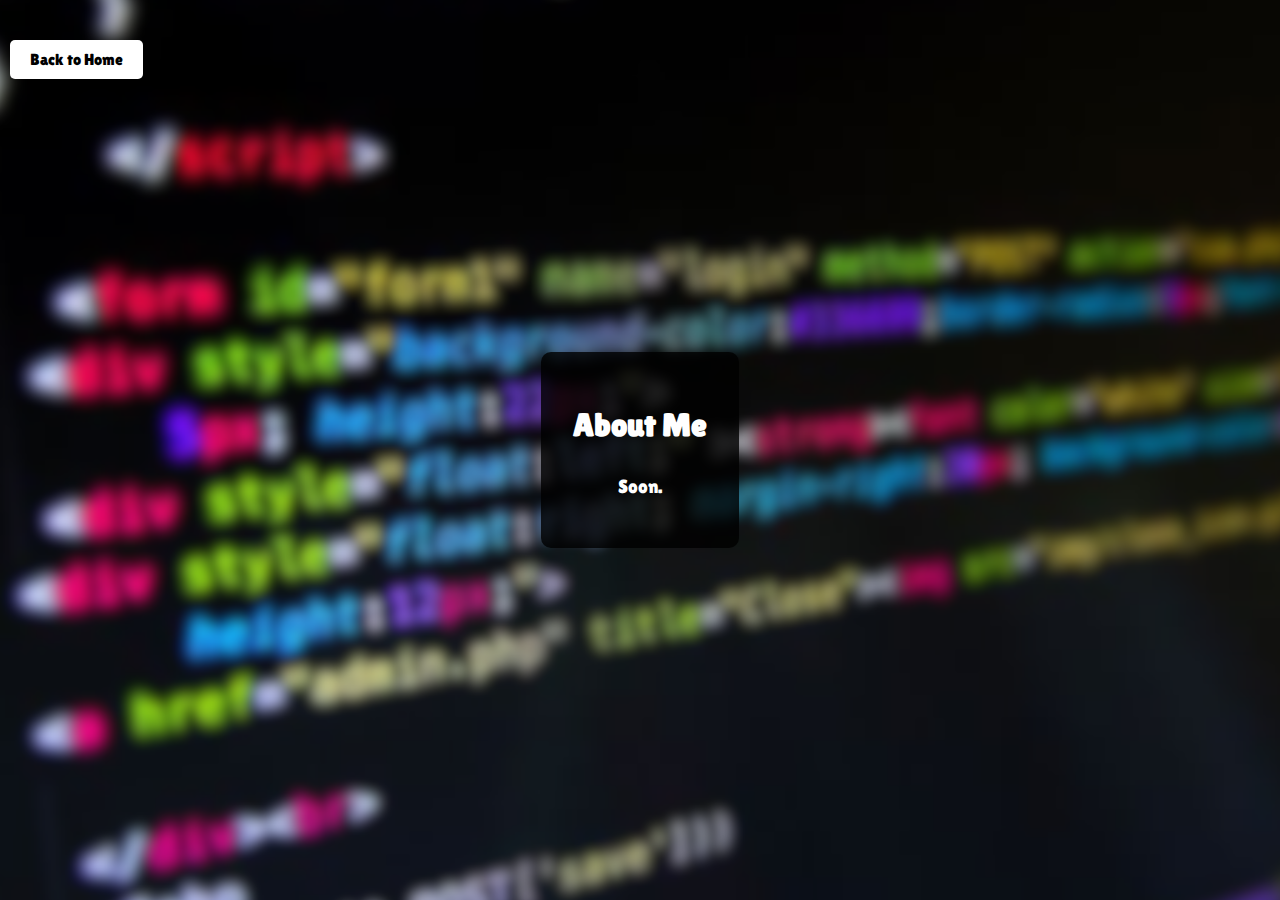
<file: about.html>
<!DOCTYPE html>
<html lang="en">
<head>
    <meta charset="UTF-8">
    <meta name="viewport" content="width=device-width, initial-scale=1.0">
    <title>About Me - Robbe Verstraete</title>
    <link rel="shortcut icon" href="./pfp.png" type="image/x-icon">
    <link rel="stylesheet" href="about.css">
    <link href='https://fonts.googleapis.com/css?family=Lilita One' rel='stylesheet'>
</head>
<body>
    <div class="top-left">
        <a href="https://robbevrstr.be/" class="back-button">Back to Home</a>
    </div>
    <div class="about-container">
        <h1>About Me</h1>
        <p>Soon.</p>
        <!-- Add more information about yourself here -->
    </div>
</body>
</html>
</file>
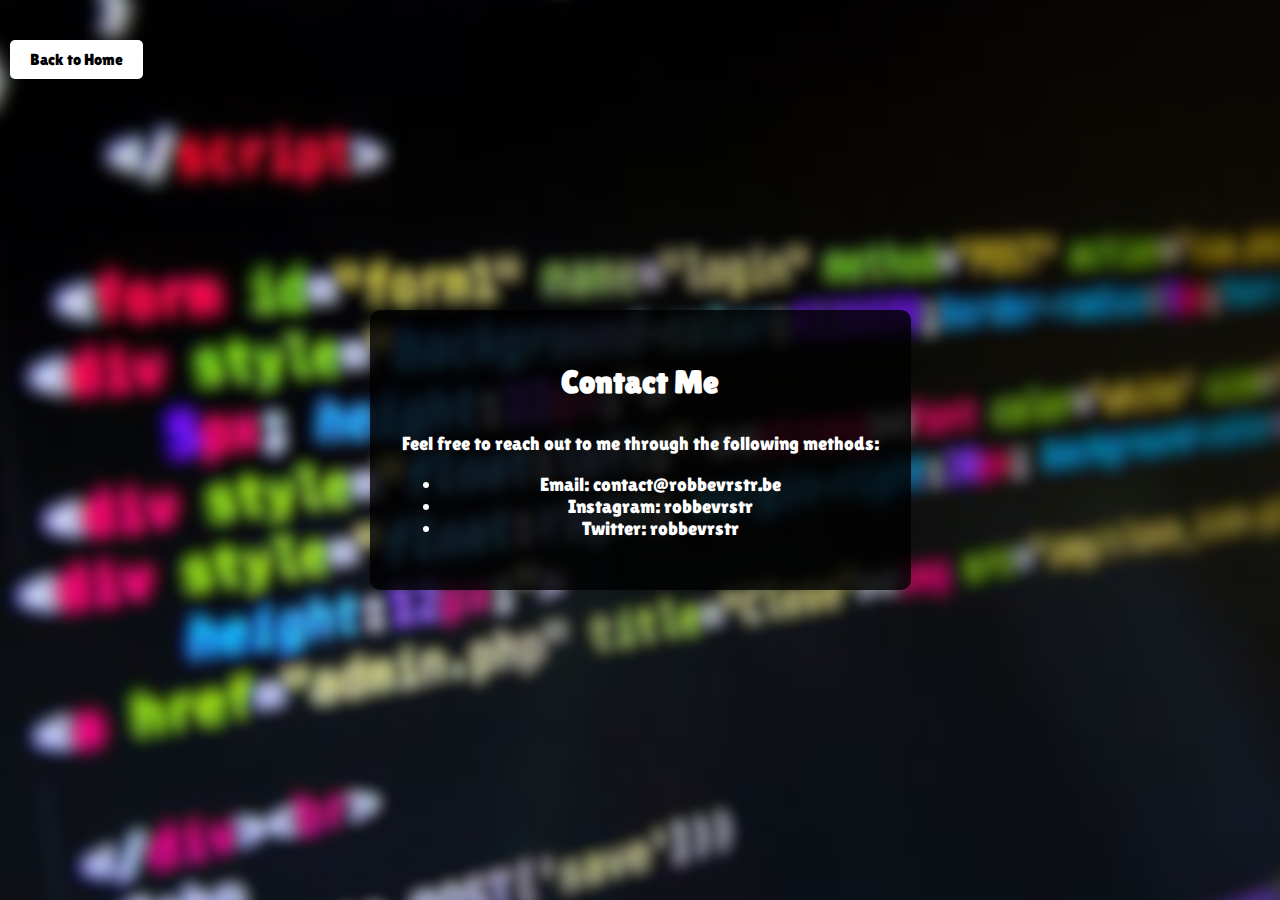
<file: contact.html>
<!DOCTYPE html>
<html lang="en">
<head>
    <meta charset="UTF-8">
    <meta name="viewport" content="width=device-width, initial-scale=1.0">
    <title>Contact - Robbe Verstraete</title>
    <link rel="shortcut icon" href="./pfp.png" type="image/x-icon">
    <link rel="stylesheet" href="contact.css">
    <link href='https://fonts.googleapis.com/css?family=Lilita One' rel='stylesheet'>
</head>
<body>
    <div class="top-left">
        <a href="https://robbevrstr.be/" class="back-button">Back to Home</a>
    </div>
    <div class="contact-container">
        <h1>Contact Me</h1>
        <p>Feel free to reach out to me through the following methods:</p>
        <ul>
            <li>Email: <a href="mailto:contact@robbevrstr.com">contact@robbevrstr.be</a></li>
            <li>Instagram: <a href="https://www.instagram.com/robbevrstr/" target="_blank">robbevrstr</a></li>
            <li>Twitter: <a href="https://x.com/robbevrstr/" target="_blank">robbevrstr</a></li>
            <!-- Add more contact methods as needed -->
        </ul>
    </div>
</body>
</html>
</file>
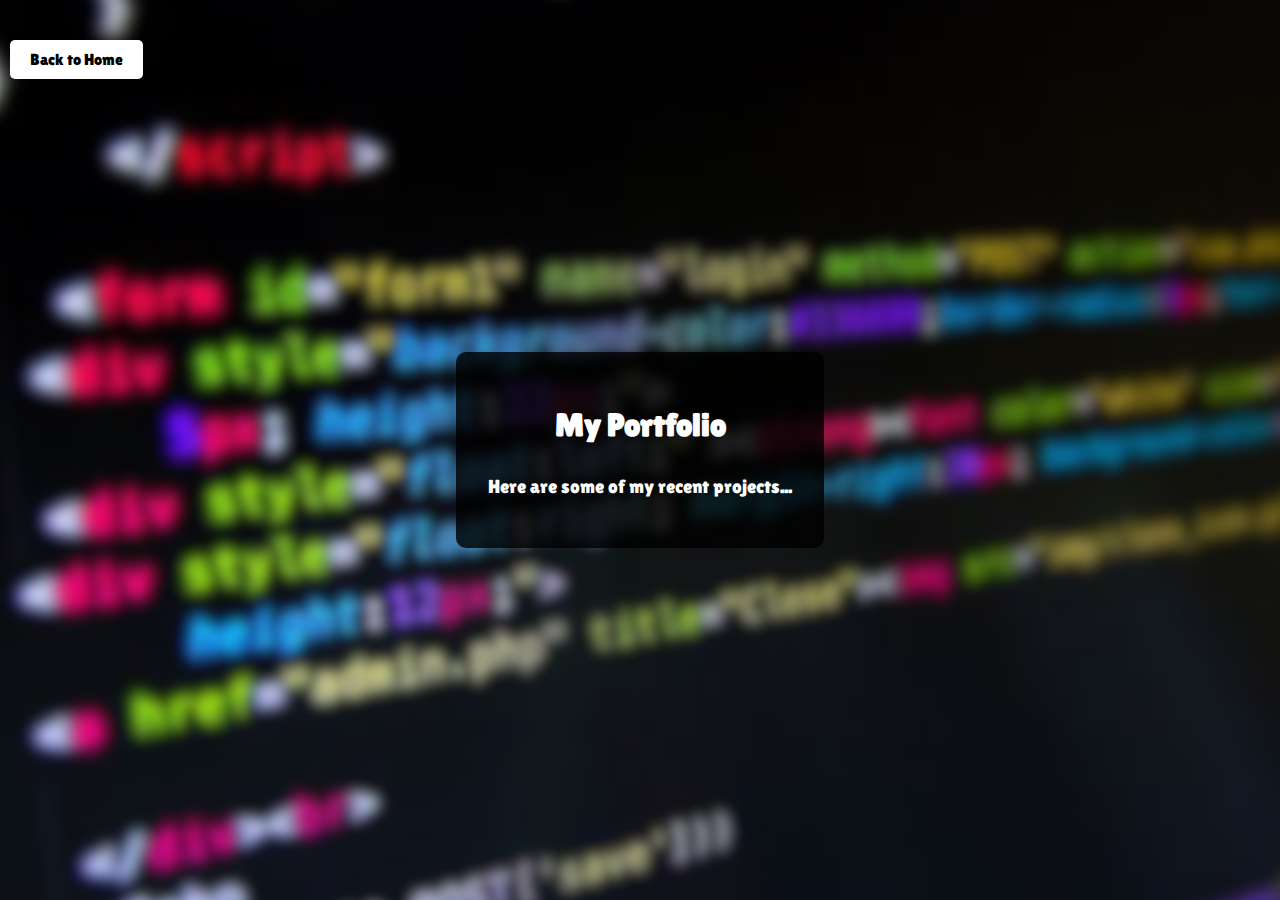
<file: portfolio.html>
<!DOCTYPE html>
<html lang="en">
<head>
    <meta charset="UTF-8">
    <meta name="viewport" content="width=device-width, initial-scale=1.0">
    <title>Portfolio - Robbe Verstraete</title>
    <link rel="shortcut icon" href="./pfp.png" type="image/x-icon">
    <link rel="stylesheet" href="portfolio.css">
    <link href='https://fonts.googleapis.com/css?family=Lilita One' rel='stylesheet'>
</head>
<body>
    <div class="top-left">
        <a href="https://robbevrstr.be/" class="back-button">Back to Home</a>
    </div>
    <div class="portfolio-container">
        <h1>My Portfolio</h1>
        <p>Here are some of my recent projects...</p>
        <!-- Add your portfolio items here -->
    </div>
</body>
</html>
</file>
<file: about.css>
/* General styles */
body, html {
    font-family: "Lilita One";
    margin: 0;
    padding: 0;
    background: url(./wallpaper1.png) no-repeat center center fixed;
    background-size: cover;
    height: 100vh;
    display: flex;
    justify-content: center;
    align-items: center;
    cursor: crosshair;
}

.about-container {
    background: rgba(0, 0, 0, 0.8);
    padding: 2em;
    border-radius: 10px;
    color: #ffffff;
    max-width: 600px;
    text-align: center;
}

h1 {
    margin-bottom: 1em;
}

p {
    font-size: 1.2em;
}

.top-left {
    position: absolute;
    top: 50px;
    left: 10px;
}

.back-button {
    padding: 10px 20px;
    background-color: #ffffff;
    color: black;
    border: none;
    border-radius: 5px;
    cursor: pointer;
    font-size: 16px;
    text-decoration: none;
    transition: background-color 0.3s ease;
    cursor: crosshair;
}

.back-button:hover {
    background-color:black;
    color: white;
    text-decoration: underline;
    cursor: crosshair;
}
</file>
<file: contact.css>
/* General styles */
body, html {
    font-family: "Lilita One";
    margin: 0;
    padding: 0;
    background: url(./wallpaper1.png) no-repeat center center fixed;
    background-size: cover;
    height: 100vh;
    display: flex;
    justify-content: center;
    align-items: center;
    cursor: crosshair;
}

.contact-container {
    background: rgba(0, 0, 0, 0.8);
    padding: 2em;
    border-radius: 10px;
    color: white;
    max-width: 600px;
    text-align: center;
}

h1 {
    margin-bottom: 1em;
}

p, ul {
    font-size: 1.2em;
}

a {
    color: white;
    text-decoration: none;
}

a:hover {
    text-decoration: underline;
}

.top-left {
    position: absolute;
    top: 50px;
    left: 10px;
}

.back-button {
    padding: 10px 20px;
    background-color: #ffffff;
    color: black;
    border: none;
    border-radius: 5px;
    cursor: pointer;
    font-size: 16px;
    text-decoration: none;
    transition: background-color 0.3s ease;
    cursor: crosshair;
}

.back-button:hover {
    background-color:black;
    color: white;
    cursor: crosshair;
    text-decoration: underline;
}
</file>
<file: portfolio.css>
/* General styles */
body, html {
    font-family: "Lilita One";
    margin: 0;
    padding: 0;
    background: url(./wallpaper1.png) no-repeat center center fixed;
    background-size: cover;
    height: 100vh;
    display: flex;
    justify-content: center;
    align-items: center;
    cursor: crosshair;
}

.portfolio-container {
    background: rgba(0, 0, 0, 0.8);
    padding: 2em;
    border-radius: 10px;
    color: white;
    max-width: 800px;
    text-align: center;
}

h1 {
    margin-bottom: 1em;
}

p {
    font-size: 1.2em;
}

a {
    color: white;
    text-decoration: none;
}

a:hover {
    text-decoration: underline;
}

.top-left {
    position: absolute;
    top: 50px;
    left: 10px;
}

.back-button {
    padding: 10px 20px;
    background-color: #ffffff;
    color: black;
    border: none;
    border-radius: 5px;
    cursor: pointer;
    font-size: 16px;
    text-decoration: none;
    transition: background-color 0.3s ease;
    cursor: crosshair;
}

.back-button:hover {
    background-color:black;
    color: white;
    text-decoration: underline;
    cursor: crosshair;
}
</file>
